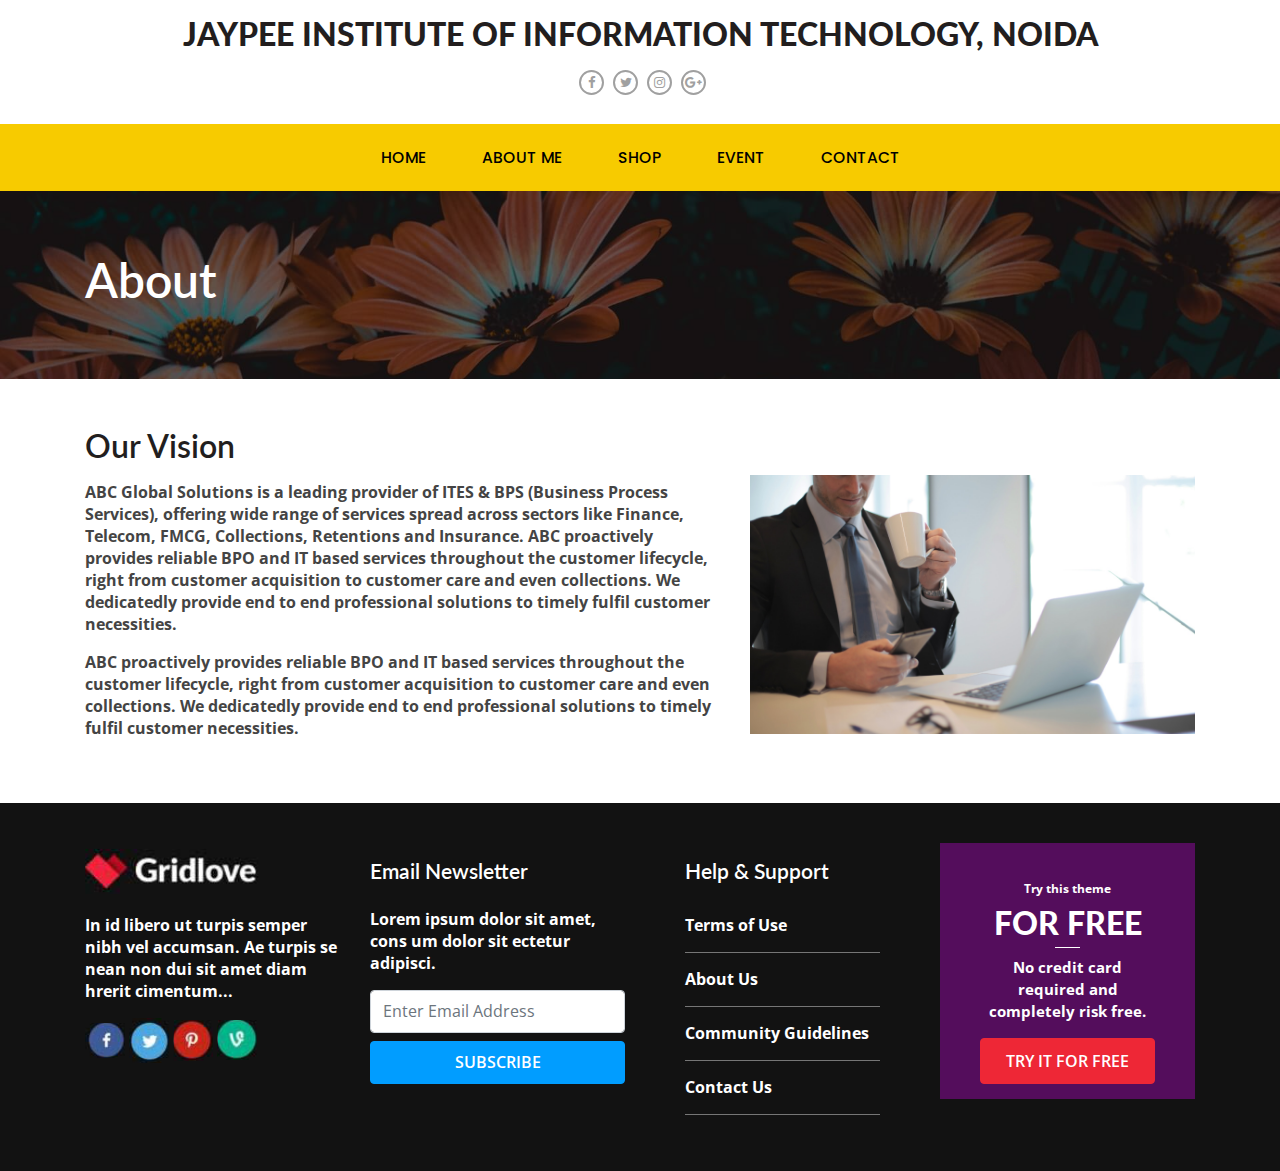
<file: COLLEGE WEBSITE/about.html>
﻿<!DOCTYPE html>
<html lang="en">
<head>
    <title>project</title>
    <meta charset="utf-8">
    <meta name="viewport" content="width=device-width, initial-scale=1">
    <link rel="shortcut icon" type="image/x-icon" href="assets/images/favi.png">
    <link rel="stylesheet" href="https://maxcdn.bootstrapcdn.com/bootstrap/4.4.1/css/bootstrap.min.css">
    <script src="https://ajax.googleapis.com/ajax/libs/jquery/3.4.1/jquery.min.js"></script>
    <script src="https://cdnjs.cloudflare.com/ajax/libs/popper.js/1.16.0/umd/popper.min.js"></script>
    <script src="https://maxcdn.bootstrapcdn.com/bootstrap/4.4.1/js/bootstrap.min.js"></script>
    <link rel="stylesheet" href="https://cdnjs.cloudflare.com/ajax/libs/font-awesome/4.7.0/css/font-awesome.min.css">
    <link href="https://fonts.googleapis.com/css2?family=Open+Sans:wght@300;400;600;700;800&display=swap" rel="stylesheet">
    <link href="https://fonts.googleapis.com/css2?family=Lato:wght@300;400;700;900&display=swap" rel="stylesheet">
    <link href="https://fonts.googleapis.com/css2?family=Poppins:wght@300;400;500;600;700;800;900&display=swap" rel="stylesheet">
    <link href="https://fonts.googleapis.com/css2?family=Montserrat:wght@400;500;600;700;800;900&display=swap" rel="stylesheet">
    <link rel="stylesheet" href="assets/css/style.css">
    <link href="assets/css/owl.carousel.css" rel="stylesheet">
</head>
<body>
   <!--header-->
   <header>
    <div class="container">
        <div class="row">
            <div class="col-md-12 text-center">
                <div class="logo-div">
                    <a href="index.html">
                        <h2><b>JAYPEE INSTITUTE OF INFORMATION TECHNOLOGY, NOIDA</b></h2>
                    </a>
                </div>
                <!--bootstrap prebuild icon-->
                <div class="social-icon">
                    <a href="http://www.facebook.com">
                        <i class="fa fa-facebook"></i>
                    </a>
                    <a href="http://www.twitter.com">
                        <i class="fa fa-twitter"></i>
                    </a>
                    <a href="http://www.instagram.com">
                        <i class="fa fa-instagram"></i>
                    </a>
                    <a href="http://www.google.com">
                        <i class="fa fa-google-plus"></i>
                    </a>
                </div>
            </div>
        </div>
    </div>
</header>

<!--navigation bar-->
<nav class="navbar navbar-expand-md">
  
    <div class="collapse navbar-collapse" id="navbarSupportedContent">
        <ul class="navbar-nav mx-auto">
            <li class="nav-item">
                <a class="nav-link" href="index.html">Home</a>
            </li>
            <li class="nav-item">
                <a class="nav-link" href="about.html">About Me</a>
            </li>
            <li class="nav-item">
                <a class="nav-link" href="shop.html">Shop</a>
            </li>
            <li class="nav-item">
                <a class="nav-link" href="events.html">Event</a>
            </li>
            <li class="nav-item">
                <a class="nav-link" href="contact.html">Contact</a>
            </li>

        </ul>

    </div>
</nav>

    <section class="bg-cover bg-fixed" style="background:url(assets/images/bg2.jpg)">
        <div class="bg-section-content bg-section-content-sub">
            <div class="container">
                <div class="row">
                    <div class="col-md-12">
                        <div class="bg-section-content-div">

                            <h1>About</h1>

                        </div>
                    </div>
                </div>
            </div>
        </div>
    </section>

    <section class="mt-5 mb-5">
        <div class="container">
            <div class="row">
                <div class="col-md-7">
                    <h2>
                        Our Vision
                    </h2>
                    <p class="mt-3">
                        ABC Global Solutions is a leading provider of ITES & BPS (Business Process Services), offering wide range of services spread across sectors like Finance, Telecom, FMCG, Collections, Retentions and Insurance.
ABC proactively provides reliable BPO and IT based services throughout the customer lifecycle, right from customer acquisition to customer care and even collections. We dedicatedly provide end to end professional solutions to timely fulfil customer necessities.
                    </p>
                    <p>

                    ABC proactively provides reliable BPO and IT based services throughout the customer lifecycle, right from customer acquisition to customer care and even collections. We dedicatedly provide end to end professional solutions to timely fulfil customer necessities.
                    </p>
                </div>
                <div class="col-md-5 mt-5">
                    <img src="assets/images/1.jpg" class="img-fluid" />
                </div>
            </div>
        </div>
    </section>





    <footer class="sub-page-footer">
        <div class="container">
            <div class="row">
                <div class="col-md-6 col-lg-3">
                    <img src="assets/images/logo-footer_27.png" class="img-fluid" alt="img" />
                    <p>
                        In id libero ut turpis  semper nibh vel accumsan. Ae turpis  se nean non dui sit amet diam hrerit cimentum...
                    </p>

                    <div class="row">
                        <div class="col-md-12 social-footer">
                            <a href="">
                                <img src="assets/images/fb_32.png" class="img-fluid" alt="img" />
                            </a>
                            <a href="">
                                <img src="assets/images/icon2_31.png" class="img-fluid" alt="img" />
                            </a>
                            <a href="">
                                <img src="assets/images/pin_27.png" class="img-fluid" alt="img" />
                            </a>
                            <a href="">
                                <img src="assets/images/viemo_31.png" class="img-fluid" alt="img" />
                            </a>
                        </div>
                    </div>

                </div>


                <div class="col-md-6 col-lg-3">

                    <h4>Email Newsletter</h4>
                    <p>
                        Lorem ipsum dolor sit amet, cons um dolor sit ectetur adipisci.
                    </p>
                    <input type="text" class="form-control footer-input mb-2" placeholder="Enter Email Address" />
                    <input type="submit" class="btn footer-btn" value="SUBSCRIBE" />
                </div>

                <div class="col-md-6 col-lg-3">
                    <div class="third-col">
                        <h4>Help & Support</h4>
                        <ul class="footer-list">
                            <li>
                                <a href="">Terms of Use</a>
                            </li>
                            <li>
                                <a href="">About Us</a>
                            </li>
                            <li>
                                <a href="">Community Guidelines</a>
                            </li>
                            <li>
                                <a href="">Contact Us</a>
                            </li>

                        </ul>
                    </div>


                </div>

                <div class="col-md-6 col-lg-3 mt-lg-0 mt-5">
                    <div class="footer-ad">
                        <p class="mb-0 small-text">Try this theme</p>
                        <h2 class="mt-1 mb-1">FOR FREE</h2>
                        <div class="b-line"></div>
                        <p class="mt-2">
                            No credit card required and completely risk free.
                        </p>
                        <div>
                            <a href="" class="btn">
                                TRY IT FOR FREE
                            </a>
                        </div>
                    </div>
                </div>


            </div>
        </div>
    </footer>


    <script src="assets/js/owl.carousel.js"></script>



    <script>
        $('.home-carousel').owlCarousel({
            margin: 0,
            autoplay: true,
            dots: false,
            nav: true,
            loop: true,
            smartSpeed: 450,
            autoplayTimeout: 4000,
            animateIn: 'fadeIn',
            animateOut: 'fadeOut',

            responsive: {
                0: {
                    items: 1
                },
                600: {
                    items: 1
                },
                1000: {
                    items: 1
                }
            }
        });
    </script>






</body>

</html>
</file>
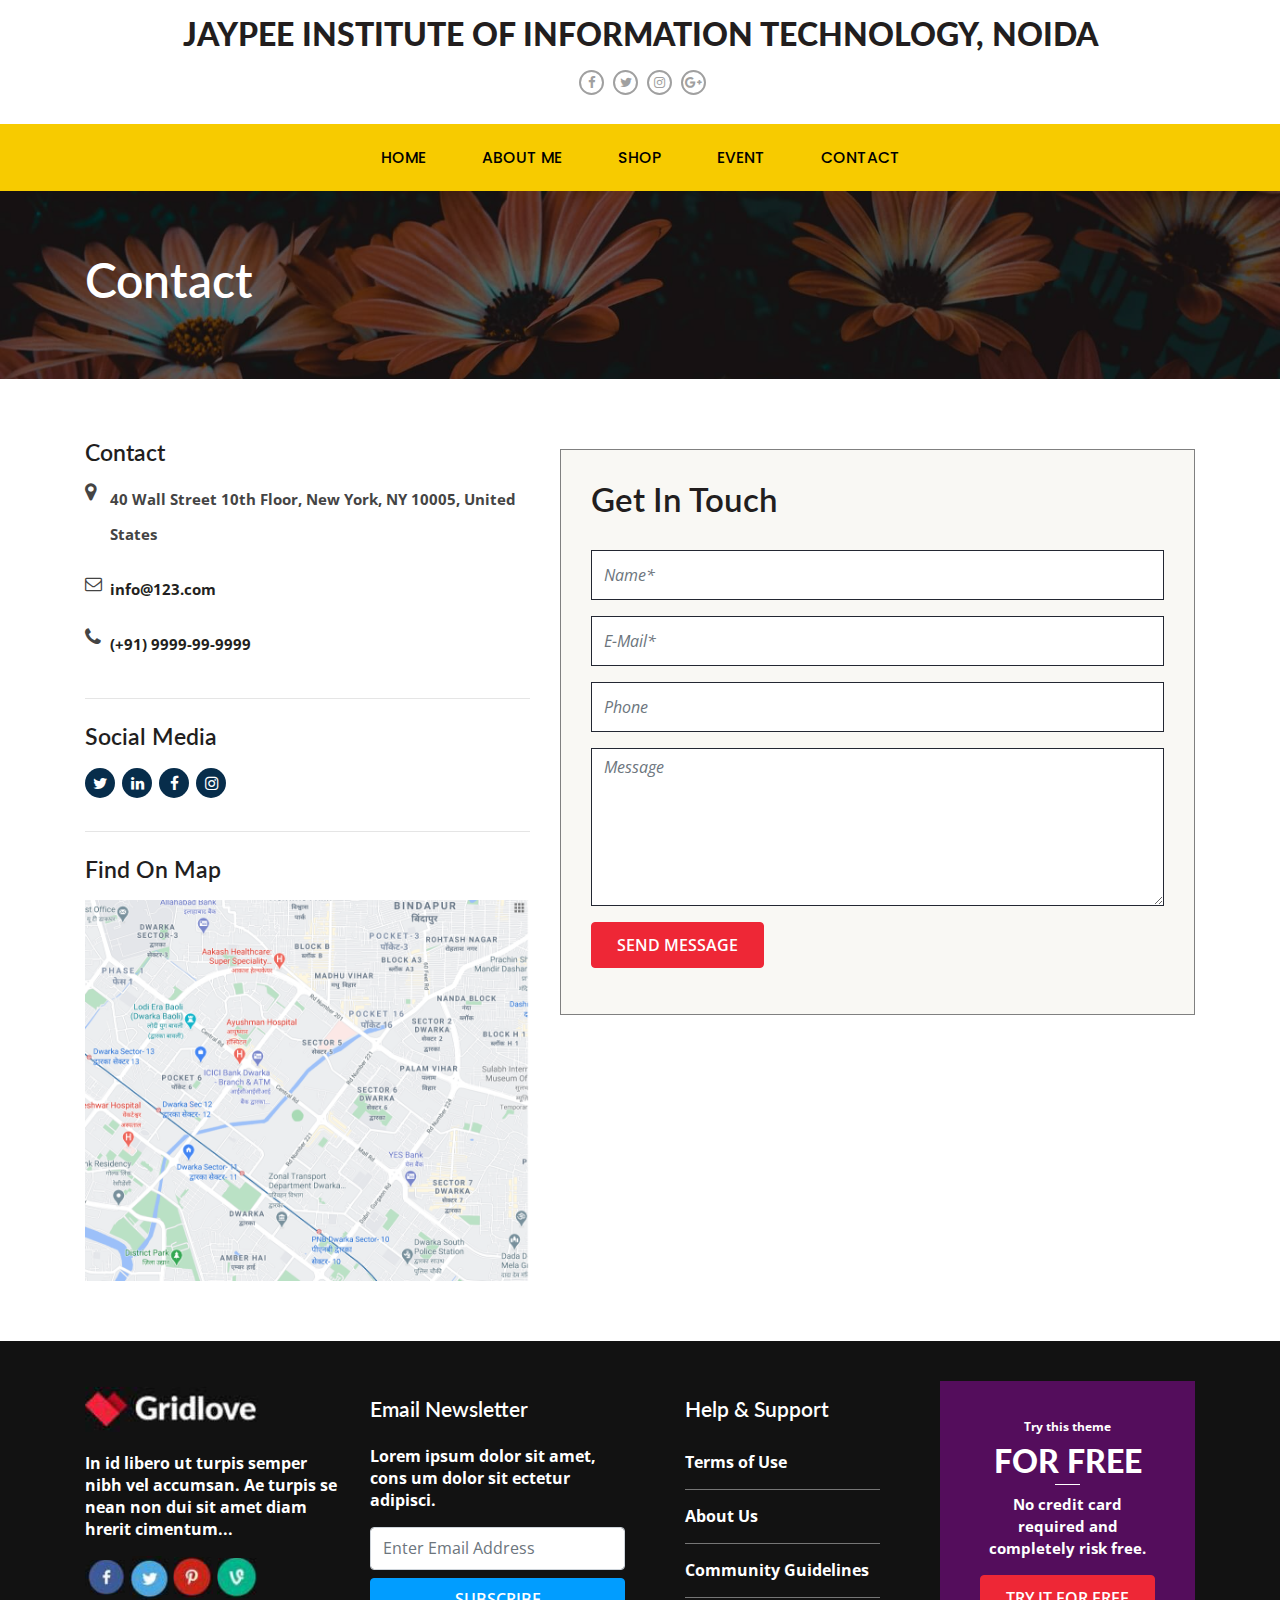
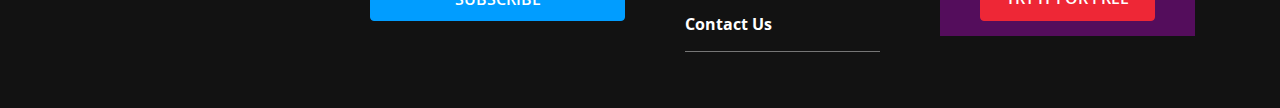
<file: COLLEGE WEBSITE/contact.html>
﻿<!DOCTYPE html>
<html lang="en">
<head>
    <title>Gridlove</title>
    <meta charset="utf-8">
    <meta name="viewport" content="width=device-width, initial-scale=1">
    <link rel="shortcut icon" type="image/x-icon" href="assets/images/favi.png">
    <link rel="stylesheet" href="https://maxcdn.bootstrapcdn.com/bootstrap/4.4.1/css/bootstrap.min.css">
    <script src="https://ajax.googleapis.com/ajax/libs/jquery/3.4.1/jquery.min.js"></script>
    <script src="https://cdnjs.cloudflare.com/ajax/libs/popper.js/1.16.0/umd/popper.min.js"></script>
    <script src="https://maxcdn.bootstrapcdn.com/bootstrap/4.4.1/js/bootstrap.min.js"></script>
    <link rel="stylesheet" href="https://cdnjs.cloudflare.com/ajax/libs/font-awesome/4.7.0/css/font-awesome.min.css">
    <link href="https://fonts.googleapis.com/css2?family=Open+Sans:wght@300;400;600;700;800&display=swap" rel="stylesheet">
    <link href="https://fonts.googleapis.com/css2?family=Lato:wght@300;400;700;900&display=swap" rel="stylesheet">
    <link href="https://fonts.googleapis.com/css2?family=Poppins:wght@300;400;500;600;700;800;900&display=swap" rel="stylesheet">
    <link href="https://fonts.googleapis.com/css2?family=Montserrat:wght@400;500;600;700;800;900&display=swap" rel="stylesheet">
    <link rel="stylesheet" href="assets/css/style.css">
    <link href="assets/css/owl.carousel.css" rel="stylesheet">
</head>
<body>
    <!--header-->
    <header>
        <div class="container">
            <div class="row">
                <div class="col-md-12 text-center">
                    <div class="logo-div">
                        <a href="index.html">
                            <h2><b>JAYPEE INSTITUTE OF INFORMATION TECHNOLOGY, NOIDA</b></h2>
                        </a>
                    </div>
					<!--bootstrap prebuild icon-->
                    <div class="social-icon">
                        <a href="http://www.facebook.com">
                            <i class="fa fa-facebook"></i>
                        </a>
                        <a href="http://www.twitter.com">
                            <i class="fa fa-twitter"></i>
                        </a>
                        <a href="http://www.instagram.com">
                            <i class="fa fa-instagram"></i>
                        </a>
                        <a href="http://www.google.com">
                            <i class="fa fa-google-plus"></i>
                        </a>
                    </div>
                </div>
            </div>
        </div>
    </header>
	
	<!--navigation bar-->
   <nav class="navbar navbar-expand-md">
      
        <div class="collapse navbar-collapse" id="navbarSupportedContent">
            <ul class="navbar-nav mx-auto">
                <li class="nav-item">
                    <a class="nav-link" href="index.html">Home</a>
                </li>
                <li class="nav-item">
                    <a class="nav-link" href="about.html">About Me</a>
                </li>
                <li class="nav-item">
                    <a class="nav-link" href="shop.html">Shop</a>
                </li>
                <li class="nav-item">
                    <a class="nav-link" href="events.html">Event</a>
                </li>
                <li class="nav-item">
                    <a class="nav-link" href="contact.html">Contact</a>
                </li>

            </ul>

        </div>
    </nav>

    <section class="bg-cover bg-fixed" style="background:url(assets/images/bg2.jpg)">
        <div class="bg-section-content bg-section-content-sub">
            <div class="container">
                <div class="row">
                    <div class="col-md-12">
                        <div class="bg-section-content-div">

                            <h1>Contact</h1>

                        </div>
                    </div>
                </div>
            </div>
        </div>
    </section>

    <section class="contact-page">
        <div class="container">
            <div class="row">
                <div class="col-md-12 col-lg-5">

                    <h4 class="contact-sub">Contact</h4>
                    <div class="row">
                        <div class="col-md-12 col-lg-12">
                            <ul class="contact-page-list">
                                <li>
                                    <i class="fa fa-map-marker"></i>
                                    40 Wall Street 10th Floor, New York, NY 10005, United States
                                </li>
                                <li>
                                    <i class="fa fa-envelope-o small-icon"></i>
                                    <a href="mailto:info@123.com">
                                        info@123.com
                                    </a>
                                </li>
                                <li>
                                    <i class="fa fa-phone"></i>
                                    <a href="tel:(+91) 9999-99-9999">
                                        (+91) 9999-99-9999
                                    </a>
                                </li>
                            </ul>
                        </div>
                    </div>

                    <hr>
                    <h4 class="contact-sub mt-4 mb-3">Social Media</h4>
                    <div class="social-lists">
                        <a href="">
                            <i class="fa fa-twitter"></i>
                        </a>
                        <a href="">
                            <i class="fa fa-linkedin"></i>
                        </a>
                        <a href="">
                            <i class="fa fa-facebook"></i>
                        </a>
                        <a href="">
                            <i class="fa fa-instagram"></i>
                        </a>
                    </div>


                    <hr>
                    <h4 class="contact-sub mt-4 mb-3">
                        Find On Map
                    </h4>


                    <img src="assets/images/map-image.png" class="img-fluid" alt="img">


                </div>
                <div class="col-md-12 u-tab col-lg-7">
                    <form class="contact-form">

                        <h3>Get In Touch</h3>


                        <div class="" style="font-size:17px;margin-bottom: 10px;">
                        </div>

                        <div class="form-group">
                            <input type="text" name="name" id="name" class="form-control custom-input" placeholder="Name*" required="">
                        </div>
                        <div class="form-group">
                            <input type="email" name="email" id="email" class="form-control custom-input" placeholder="E-Mail*" required="">
                        </div>
                        <div class="form-group">
                            <input type="text" name="phone" id="phone" class="form-control custom-input" placeholder="Phone">
                        </div>
                        <div class="form-group">
                            <textarea rows="6" name="message" id="message" class="form-control custom-input-area" placeholder="Message"></textarea>
                        </div>
                        <div class="form-group">
                            <input type="submit" class="btn btn-02" value="Send Message">
                        </div>
                    </form>
                </div>
            </div>

        </div>
    </section>





    <footer class="sub-page-footer">
        <div class="container">
            <div class="row">
                <div class="col-md-6 col-lg-3">
                    <img src="assets/images/logo-footer_27.png" class="img-fluid" alt="img" />
                    <p>
                        In id libero ut turpis  semper nibh vel accumsan. Ae turpis  se nean non dui sit amet diam hrerit cimentum...
                    </p>

                    <div class="row">
                        <div class="col-md-12 social-footer">
                            <a href="">
                                <img src="assets/images/fb_32.png" class="img-fluid" alt="img" />
                            </a>
                            <a href="">
                                <img src="assets/images/icon2_31.png" class="img-fluid" alt="img" />
                            </a>
                            <a href="">
                                <img src="assets/images/pin_27.png" class="img-fluid" alt="img" />
                            </a>
                            <a href="">
                                <img src="assets/images/viemo_31.png" class="img-fluid" alt="img" />
                            </a>
                        </div>
                    </div>

                </div>


                <div class="col-md-6 col-lg-3">

                    <h4>Email Newsletter</h4>
                    <p>
                        Lorem ipsum dolor sit amet, cons um dolor sit ectetur adipisci.
                    </p>
                    <input type="text" class="form-control footer-input mb-2" placeholder="Enter Email Address" />
                    <input type="submit" class="btn footer-btn" value="SUBSCRIBE" />
                </div>

                <div class="col-md-6 col-lg-3">
                    <div class="third-col">
                        <h4>Help & Support</h4>
                        <ul class="footer-list">
                            <li>
                                <a href="">Terms of Use</a>
                            </li>
                            <li>
                                <a href="">About Us</a>
                            </li>
                            <li>
                                <a href="">Community Guidelines</a>
                            </li>
                            <li>
                                <a href="">Contact Us</a>
                            </li>

                        </ul>
                    </div>


                </div>

                <div class="col-md-6 col-lg-3 mt-lg-0 mt-5">
                    <div class="footer-ad">
                        <p class="mb-0 small-text">Try this theme</p>
                        <h2 class="mt-1 mb-1">FOR FREE</h2>
                        <div class="b-line"></div>
                        <p class="mt-2">
                            No credit card required and completely risk free.
                        </p>
                        <div>
                            <a href="" class="btn">
                                TRY IT FOR FREE
                            </a>
                        </div>
                    </div>
                </div>


            </div>
        </div>
    </footer>


    <script src="assets/js/owl.carousel.js"></script>



    <script>
        $('.home-carousel').owlCarousel({
            margin: 0,
            autoplay: true,
            dots: false,
            nav: true,
            loop: true,
            smartSpeed: 450,
            autoplayTimeout: 4000,
            animateIn: 'fadeIn',
            animateOut: 'fadeOut',

            responsive: {
                0: {
                    items: 1
                },
                600: {
                    items: 1
                },
                1000: {
                    items: 1
                }
            }
        });
    </script>






</body>

</html>
</file>
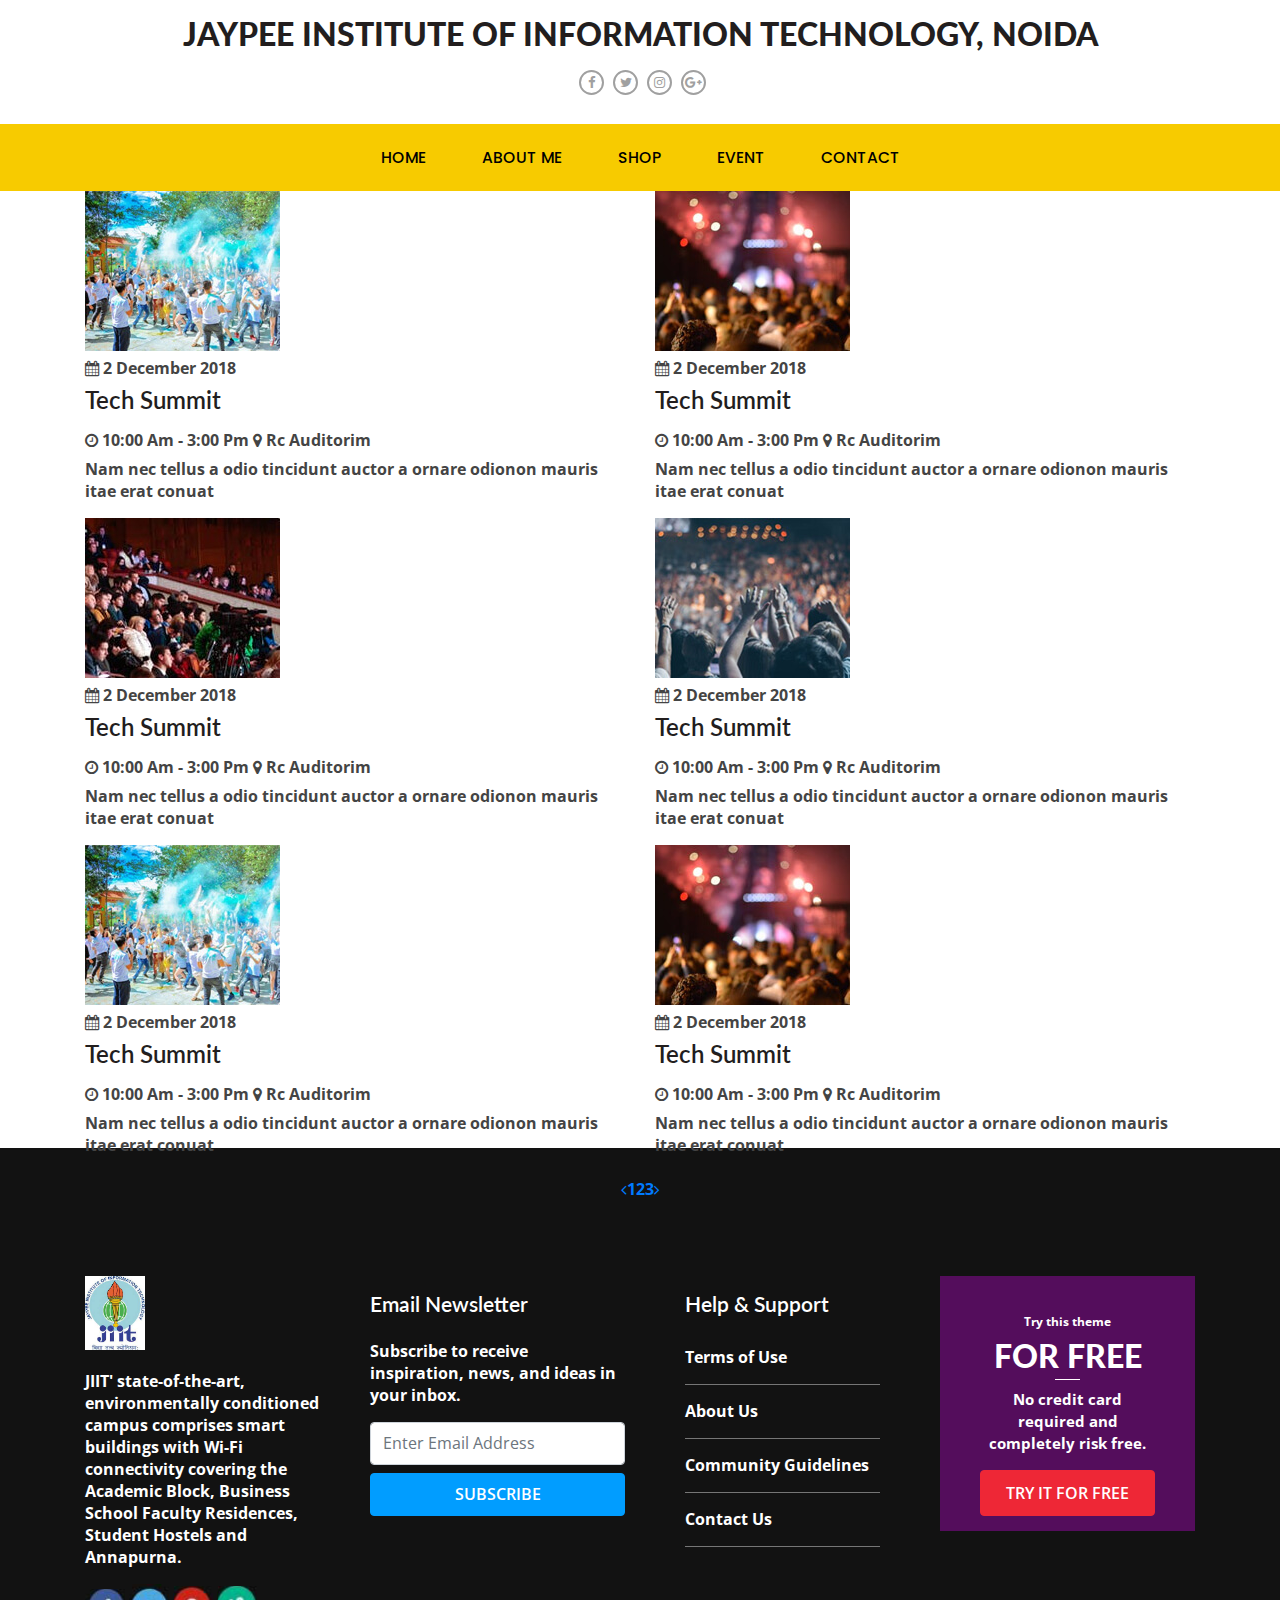
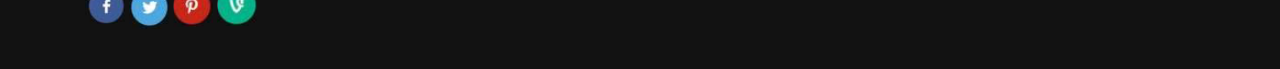
<file: COLLEGE WEBSITE/events.html>
<!DOCTYPE html>
<html lang="en">
<head>
    <title>project</title>
    <meta charset="utf-8">
    <meta name="viewport" content="width=device-width, initial-scale=1">
    <link rel="shortcut icon" type="image/x-icon" href="assets/images/favi.png">
    <link rel="stylesheet" href="https://maxcdn.bootstrapcdn.com/bootstrap/4.4.1/css/bootstrap.min.css">
    <script src="https://ajax.googleapis.com/ajax/libs/jquery/3.4.1/jquery.min.js"></script>
    <script src="https://cdnjs.cloudflare.com/ajax/libs/popper.js/1.16.0/umd/popper.min.js"></script>
    <script src="https://maxcdn.bootstrapcdn.com/bootstrap/4.4.1/js/bootstrap.min.js"></script>
    <link rel="stylesheet" href="https://cdnjs.cloudflare.com/ajax/libs/font-awesome/4.7.0/css/font-awesome.min.css">
    <link href="https://fonts.googleapis.com/css2?family=Open+Sans:wght@300;400;600;700;800&display=swap" rel="stylesheet">
    <link href="https://fonts.googleapis.com/css2?family=Lato:wght@300;400;700;900&display=swap" rel="stylesheet">
    <link href="https://fonts.googleapis.com/css2?family=Poppins:wght@300;400;500;600;700;800;900&display=swap" rel="stylesheet">
    <link href="https://fonts.googleapis.com/css2?family=Montserrat:wght@400;500;600;700;800;900&display=swap" rel="stylesheet">
    <link rel="stylesheet" href="assets/css/style.css">
    <link href="assets/css/owl.carousel.css" rel="stylesheet">
</head>
<body>
    <!--header-->
    <header>
        <div class="container">
            <div class="row">
                <div class="col-md-12 text-center">
                    <div class="logo-div">
                        <a href="index.html">
                            <h2><b>JAYPEE INSTITUTE OF INFORMATION TECHNOLOGY, NOIDA</b></h2>
                        </a>
                    </div>
					<!--bootstrap prebuild icon-->
                    <div class="social-icon">
                        <a href="http://www.facebook.com">
                            <i class="fa fa-facebook"></i>
                        </a>
                        <a href="http://www.twitter.com">
                            <i class="fa fa-twitter"></i>
                        </a>
                        <a href="http://www.instagram.com">
                            <i class="fa fa-instagram"></i>
                        </a>
                        <a href="http://www.google.com">
                            <i class="fa fa-google-plus"></i>
                        </a>
                    </div>
                </div>
            </div>
        </div>
    </header>
	
	<!--navigation bar-->
   <nav class="navbar navbar-expand-md">
      
        <div class="collapse navbar-collapse" id="navbarSupportedContent">
            <ul class="navbar-nav mx-auto">
                <li class="nav-item">
                    <a class="nav-link" href="index.html">Home</a>
                </li>
                <li class="nav-item">
                    <a class="nav-link" href="about.html">About Me</a>
                </li>
                <li class="nav-item">
                    <a class="nav-link" href="shop.html">Shop</a>
                </li>
                <li class="nav-item">
                    <a class="nav-link" href="events.html">Event</a>
                </li>
                <li class="nav-item">
                    <a class="nav-link" href="contact.html">Contact</a>
                </li>

            </ul>

        </div>
    </nav>

<section id="event-page" class="pt-90 pb-120 gray-bg">
        <div class="container">
           <div class="row">
               <div class="col-lg-6">
                   <div class="singel-event-list mt-30">
                       <div class="event-thum">
                           <img src="assets/images/events1.jpeg" alt="Event">
                       </div>
                       <div class="event-cont">
                           <span><i class="fa fa-calendar"></i> 2 December 2018</span>
                            <a href="events-singel.html"><h4>Tech Summit</h4></a>
                            <span><i class="fa fa-clock-o"></i> 10:00 Am - 3:00 Pm</span>
                            <span><i class="fa fa-map-marker"></i> Rc Auditorim</span>
                            <p>Nam nec tellus a odio tincidunt auctor a ornare odionon mauris itae erat conuat</p>
                       </div>
                   </div>
               </div>
               <div class="col-lg-6">
                   <div class="singel-event-list mt-30">
                       <div class="event-thum">
                           <img src="assets/images/events2.jpeg" alt="Event">
                       </div>
                       <div class="event-cont">
                           <span><i class="fa fa-calendar"></i> 2 December 2018</span>
                            <a href="events-singel.html"><h4>Tech Summit</h4></a>
                            <span><i class="fa fa-clock-o"></i> 10:00 Am - 3:00 Pm</span>
                            <span><i class="fa fa-map-marker"></i> Rc Auditorim</span>
                            <p>Nam nec tellus a odio tincidunt auctor a ornare odionon mauris itae erat conuat</p>
                       </div>
                   </div>
               </div>
               <div class="col-lg-6">
                   <div class="singel-event-list mt-30">
                       <div class="event-thum">
                           <img src="assets/images/events3.jpeg" alt="Event">
                       </div>
                       <div class="event-cont">
                           <span><i class="fa fa-calendar"></i> 2 December 2018</span>
                            <a href="events-singel.html"><h4>Tech Summit</h4></a>
                            <span><i class="fa fa-clock-o"></i> 10:00 Am - 3:00 Pm</span>
                            <span><i class="fa fa-map-marker"></i> Rc Auditorim</span>
                            <p>Nam nec tellus a odio tincidunt auctor a ornare odionon mauris itae erat conuat</p>
                       </div>
                   </div>
               </div>
               <div class="col-lg-6">
                   <div class="singel-event-list mt-30">
                       <div class="event-thum">
                           <img src="assets/images/events4.jpeg" alt="Event">
                       </div>
                       <div class="event-cont">
                           <span><i class="fa fa-calendar"></i> 2 December 2018</span>
                            <a href="events-singel.html"><h4>Tech Summit</h4></a>
                            <span><i class="fa fa-clock-o"></i> 10:00 Am - 3:00 Pm</span>
                            <span><i class="fa fa-map-marker"></i> Rc Auditorim</span>
                            <p>Nam nec tellus a odio tincidunt auctor a ornare odionon mauris itae erat conuat</p>
                       </div>
                   </div>
               </div>
               <div class="col-lg-6">
                   <div class="singel-event-list mt-30">
                       <div class="event-thum">
                           <img src="assets/images/events1.jpeg" alt="Event">
                       </div>
                       <div class="event-cont">
                           <span><i class="fa fa-calendar"></i> 2 December 2018</span>
                            <a href="events-singel.html"><h4>Tech Summit</h4></a>
                            <span><i class="fa fa-clock-o"></i> 10:00 Am - 3:00 Pm</span>
                            <span><i class="fa fa-map-marker"></i> Rc Auditorim</span>
                            <p>Nam nec tellus a odio tincidunt auctor a ornare odionon mauris itae erat conuat</p>
                       </div>
                   </div>
               </div>
               <div class="col-lg-6">
                   <div class="singel-event-list mt-30">
                       <div class="event-thum">
                           <img src="assets/images/events2.jpeg" alt="Event">
                       </div>
                       <div class="event-cont">
                           <span><i class="fa fa-calendar"></i> 2 December 2018</span>
                            <a href="events-singel.html"><h4>Tech Summit</h4></a>
                            <span><i class="fa fa-clock-o"></i> 10:00 Am - 3:00 Pm</span>
                            <span><i class="fa fa-map-marker"></i> Rc Auditorim</span>
                            <p>Nam nec tellus a odio tincidunt auctor a ornare odionon mauris itae erat conuat</p>
                       </div>
                   </div>
               </div>
           </div> <!-- row -->
            <div class="row">
                <div class="col-lg-12">
                    <nav class="courses-pagination mt-50">
                        <ul class="pagination justify-content-center">
                            <li class="page-item">
                                <a href="#" aria-label="Previous">
                                    <i class="fa fa-angle-left"></i>
                                </a>
                            </li>
                            <li class="page-item"><a class="active" href="#">1</a></li>
                            <li class="page-item"><a href="#">2</a></li>
                            <li class="page-item"><a href="#">3</a></li>
                            <li class="page-item">
                                <a href="#" aria-label="Next">
                                    <i class="fa fa-angle-right"></i>
                                </a>
                            </li>
                        </ul>
                    </nav>  <!-- courses pagination -->
                </div>
            </div>  <!-- row -->
        </div> <!-- container -->
    </section>

    <footer>
        <div class="container" background-color="white">
            <div class="row">
                <div class="col-md-6 col-lg-3">
                    <img src="assets/images/jaypee-logo.jpg" width="60" height="120" class="img-fluid" alt="img"/>
                    <p>
                        JIIT' state-of-the-art, environmentally conditioned campus comprises smart buildings with Wi-Fi connectivity covering the Academic Block, Business School Faculty Residences, Student Hostels and Annapurna.    
                    </p>

                    <div class="row">
                        <div class="col-md-12 social-footer">
                            <a href="">
                                <img src="assets/images/fb_32.png" class="img-fluid" alt="img" />
                            </a>
                            <a href="">
                                <img src="assets/images/icon2_31.png" class="img-fluid" alt="img" />
                            </a>
                            <a href="">
                                <img src="assets/images/pin_27.png" class="img-fluid" alt="img" />
                            </a>
                            <a href="">
                                <img src="assets/images/viemo_31.png" class="img-fluid" alt="img" />
                            </a>
                        </div>
                    </div>

                </div>


                <div class="col-md-6 col-lg-3">

                    <h4>Email Newsletter</h4>
                    <p>
                        Subscribe to receive inspiration, news, and ideas in your inbox.
                    </p>
                    <input type="text" class="form-control footer-input mb-2" placeholder="Enter Email Address" />
                    <input type="submit" class="btn footer-btn" value="SUBSCRIBE" />
                </div>

                <div class="col-md-6 col-lg-3">
                    <div class="third-col">
                        <h4>Help & Support</h4>
                        <ul class="footer-list">
                            <li>
                                <a href="">Terms of Use</a>
                            </li>
                            <li>
                                <a href="">About Us</a>
                            </li>
                            <li>
                                <a href="">Community Guidelines</a>
                            </li>
                            <li>
                                <a href="">Contact Us</a>
                            </li>

                        </ul>
                    </div>


                </div>

                <div class="col-md-6 col-lg-3 mt-lg-0 mt-5">
                    <div class="footer-ad">
                        <p class="mb-0 small-text">Try this theme</p>
                        <h2 class="mt-1 mb-1">FOR FREE</h2>
                        <div class="b-line"></div>
                        <p class="mt-2">
                            No credit card required and completely risk free.
                        </p>
                        <div>
                            <a href="" class="btn">
                                TRY IT FOR FREE
                            </a>
                        </div>
                    </div>
                </div>


            </div>
        </div>
    </footer>
</body>
</html>
</file>
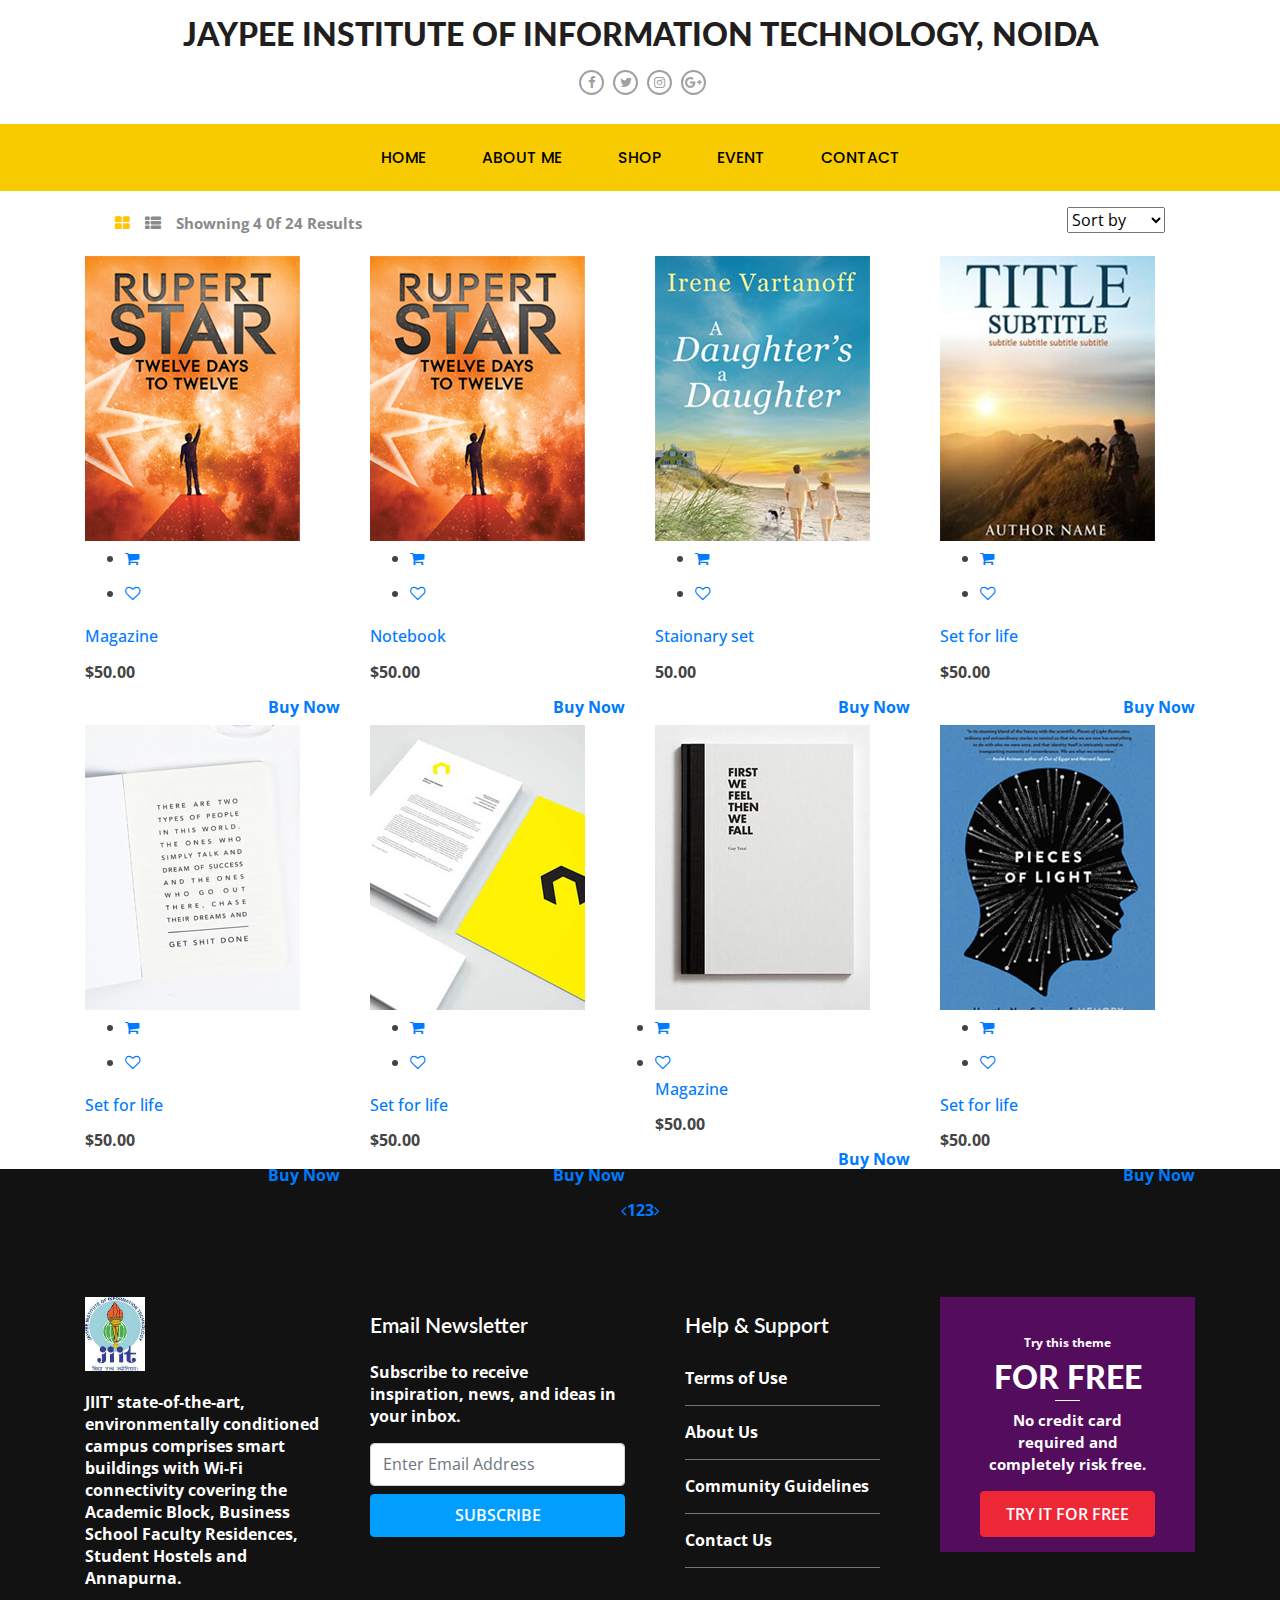
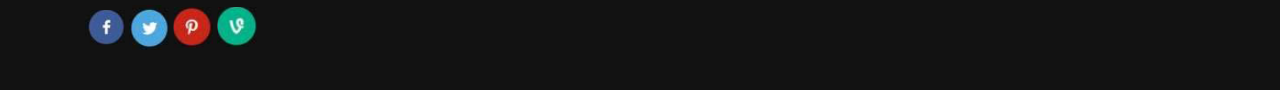
<file: COLLEGE WEBSITE/shop.html>
<!DOCTYPE html>
<html lang="en">
<head>
    <title>project</title>
    <meta charset="utf-8">
    <meta name="viewport" content="width=device-width, initial-scale=1">
    <link rel="shortcut icon" type="image/x-icon" href="assets/images/favi.png">
    <link rel="stylesheet" href="https://maxcdn.bootstrapcdn.com/bootstrap/4.4.1/css/bootstrap.min.css">
    <script src="https://ajax.googleapis.com/ajax/libs/jquery/3.4.1/jquery.min.js"></script>
    <script src="https://cdnjs.cloudflare.com/ajax/libs/popper.js/1.16.0/umd/popper.min.js"></script>
    <script src="https://maxcdn.bootstrapcdn.com/bootstrap/4.4.1/js/bootstrap.min.js"></script>
    <link rel="stylesheet" href="https://cdnjs.cloudflare.com/ajax/libs/font-awesome/4.7.0/css/font-awesome.min.css">
    <link href="https://fonts.googleapis.com/css2?family=Open+Sans:wght@300;400;600;700;800&display=swap" rel="stylesheet">
    <link href="https://fonts.googleapis.com/css2?family=Lato:wght@300;400;700;900&display=swap" rel="stylesheet">
    <link href="https://fonts.googleapis.com/css2?family=Poppins:wght@300;400;500;600;700;800;900&display=swap" rel="stylesheet">
    <link href="https://fonts.googleapis.com/css2?family=Montserrat:wght@400;500;600;700;800;900&display=swap" rel="stylesheet">
    <link rel="stylesheet" href="assets/css/style.css">
    <link href="assets/css/owl.carousel.css" rel="stylesheet">
</head>
<body>
    <!--header-->
    <header>
        <div class="container">
            <div class="row">
                <div class="col-md-12 text-center">
                    <div class="logo-div">
                        <a href="index.html">
                            <h2><b>JAYPEE INSTITUTE OF INFORMATION TECHNOLOGY, NOIDA</b></h2>
                        </a>
                    </div>
					<!--bootstrap prebuild icon-->
                    <div class="social-icon">
                        <a href="http://www.facebook.com">
                            <i class="fa fa-facebook"></i>
                        </a>
                        <a href="http://www.twitter.com">
                            <i class="fa fa-twitter"></i>
                        </a>
                        <a href="http://www.instagram.com">
                            <i class="fa fa-instagram"></i>
                        </a>
                        <a href="http://www.google.com">
                            <i class="fa fa-google-plus"></i>
                        </a>
                    </div>
                </div>
            </div>
        </div>
    </header>
	
	<!--navigation bar-->
   <nav class="navbar navbar-expand-md">
      
        <div class="collapse navbar-collapse" id="navbarSupportedContent">
            <ul class="navbar-nav mx-auto">
                <li class="nav-item">
                    <a class="nav-link" href="index.html">Home</a>
                </li>
                <li class="nav-item">
                    <a class="nav-link" href="about.html">About Me</a>
                </li>
                <li class="nav-item">
                    <a class="nav-link" href="shop.html">Shop</a>
                </li>
                <li class="nav-item">
                    <a class="nav-link" href="events.html">Event</a>
                </li>
                <li class="nav-item">
                    <a class="nav-link" href="contact.html">Contact</a>
                </li>

            </ul>

        </div>
    </nav>

<section id="shop-page" class="pt-120 pb-120 gray-bg">
        <div class="container">
            <div class="row">
                <div class="col-lg-12">
                    <div class="shop-top-search">
                        <div class="shop-bar">
                            <ul class="nav" id="myTab" role="tablist">
                                <li class="nav-item">
                                    <a class="active" id="shop-grid-tab" data-toggle="tab" href="#shop-grid" role="tab" aria-controls="shop-grid" aria-selected="true"><i class="fa fa-th-large"></i></a>
                                </li>
                                <li class="nav-item">
                                    <a id="shop-list-tab" data-toggle="tab" href="#shop-list" role="tab" aria-controls="shop-list" aria-selected="false"><i class="fa fa-th-list"></i></a>
                                </li>
                                <li class="nav-item">Showning 4 0f 24 Results</li>
                            </ul> <!-- nav -->
                        </div><!-- shop bar -->
                        <div class="shop-select">
                           <select>
                                <option value="1">Sort by</option>
                                <option value="1">Sort by 01</option>
                                <option value="2">Sort by 02</option>
                                <option value="3">Sort by 03</option>
                                <option value="4">Sort by 04</option>
                                <option value="5">Sort by 05</option>
                            </select>
                        </div> <!-- shop select -->
                    </div> <!-- shop top search -->
                </div>
            </div> <!-- row -->
            <div class="tab-content" id="myTabContent">
              <div class="tab-pane fade show active" id="shop-grid" role="tabpanel" aria-labelledby="shop-grid-tab">
                    <div class="row justify-content-center">
                        <div class="col-lg-3 col-md-6 col-sm-8">
                            <div class="singel-publication mt-30">
                                <div class="image">
                                    <img src="assets/images/Book1.jpeg" alt="Publication">
                                    <div class="add-cart">
                                        <ul>
                                            <li><a href="#"><i class="fa fa-shopping-cart"></i></a></li>
                                            <li><a href="#"><i class="fa fa-heart-o"></i></a></li>
                                        </ul>
                                    </div>
                                </div>
                                <div class="cont">
                                    <div class="name">
                                        <a href="shop-singel.html"><h6>Magazine</h6></a>
                                        <span>$50.00</span>
                                    </div>
                                    <div class="button text-right">
                                        <a href="#" class="main-btn">Buy Now</a>
                                    </div>
                                </div>
                            </div> <!-- singel publication -->
                        </div>
                        <div class="col-lg-3 col-md-6 col-sm-8">
                            <div class="singel-publication mt-30">
                                <div class="image">
                                    <img src="assets/images/Book1.jpeg" alt="Publication">
                                    <div class="add-cart">
                                        <ul>
                                            <li><a href="#"><i class="fa fa-shopping-cart"></i></a></li>
                                            <li><a href="#"><i class="fa fa-heart-o"></i></a></li>
                                        </ul>
                                    </div>
                                </div>
                                <div class="cont">
                                    <div class="name">
                                        <a href="shop-singel.html"><h6>Notebook </h6></a>
                                        <span>$50.00</span>
                                    </div>
                                    <div class="button text-right">
                                        <a href="#" class="main-btn">Buy Now</a>
                                    </div>
                                </div>
                            </div> <!-- singel publication -->
                        </div>
                        <div class="col-lg-3 col-md-6 col-sm-8">
                            <div class="singel-publication mt-30">
                                <div class="image">
                                    <img src="assets/images/Book2.jpeg" alt="Publication">
                                    <div class="add-cart">
                                        <ul>
                                            <li><a href="#"><i class="fa fa-shopping-cart"></i></a></li>
                                            <li><a href="#"><i class="fa fa-heart-o"></i></a></li>
                                        </ul>
                                    </div>
                                </div>
                                <div class="cont">
                                    <div class="name">
                                        <a href="shop-singel.html"><h6>Staionary set </h6></a>
                                        <span>50.00</span>
                                    </div>
                                    <div class="button text-right">
                                        <a href="#" class="main-btn">Buy Now</a>
                                    </div>
                                </div>
                            </div> <!-- singel publication -->
                        </div>
                        <div class="col-lg-3 col-md-6 col-sm-8">
                            <div class="singel-publication mt-30">
                                <div class="image">
                                    <img src="assets/images/Book3.jpeg" alt="Publication">
                                    <div class="add-cart">
                                        <ul>
                                            <li><a href="#"><i class="fa fa-shopping-cart"></i></a></li>
                                            <li><a href="#"><i class="fa fa-heart-o"></i></a></li>
                                        </ul>
                                    </div>
                                </div>
                                <div class="cont">
                                    <div class="name">
                                        <a href="shop-singel.html"><h6>Set for life </h6></a>
                                        <span>$50.00</span>
                                    </div>
                                    <div class="button text-right">
                                        <a href="#" class="main-btn">Buy Now</a>
                                    </div>
                                </div>
                            </div> <!-- singel publication -->
                        </div>
                        <div class="col-lg-3 col-md-6 col-sm-8">
                            <div class="singel-publication mt-30">
                                <div class="image">
                                    <img src="assets/images/Book4.jpeg" alt="Publication">
                                    <div class="add-cart">
                                        <ul>
                                            <li><a href="#"><i class="fa fa-shopping-cart"></i></a></li>
                                            <li><a href="#"><i class="fa fa-heart-o"></i></a></li>
                                        </ul>
                                    </div>
                                </div>
                                <div class="cont">
                                    <div class="name">
                                        <a href="shop-singel.html"><h6>Set for life </h6></a>
                                        <span>$50.00</span>
                                    </div>
                                    <div class="button text-right">
                                        <a href="#" class="main-btn">Buy Now</a>
                                    </div>
                                </div>
                            </div> <!-- singel publication -->
                        </div>
                        <div class="col-lg-3 col-md-6 col-sm-8">
                            <div class="singel-publication mt-30">
                                <div class="image">
                                    <img src="assets/images/Book5.jpeg" alt="Publication">
                                    <div class="add-cart">
                                        <ul>
                                            <li><a href="#"><i class="fa fa-shopping-cart"></i></a></li>
                                            <li><a href="#"><i class="fa fa-heart-o"></i></a></li>
                                        </ul>
                                    </div>
                                </div>
                                <div class="cont">
                                    <div class="name">
                                        <a href="shop-singel.html"><h6>Set for life </h6></a>
                                        <span>$50.00</span>
                                    </div>
                                    <div class="button text-right">
                                        <a href="#" class="main-btn">Buy Now</a>
                                    </div>
                                </div>
                            </div> <!-- singel publication -->
                        </div>
                        <div class="col-lg-3 col-md-6 col-sm-8">
                            <div class="singel-publication mt-30">
                                <div class="image">
                                    <img src="assets/images/Book6.jpeg" alt="Publication">
                                    <div class="add-cart"
                                        <ul>
                                            <li><a href="#"><i class="fa fa-shopping-cart"></i></a></li>
                                            <li><a href="#"><i class="fa fa-heart-o"></i></a></li>
                                        </ul>
                                    </div>
                                </div>
                                <div class="cont">
                                    <div class="name">
                                        <a href="shop-singel.html"><h6>Magazine </h6></a>
                                        <span>$50.00</span>
                                    </div>
                                    <div class="button text-right">
                                        <a href="#" class="main-btn">Buy Now</a>
                                    </div>
                                </div>
                            </div> <!-- singel publication -->
                        </div>
                        <div class="col-lg-3 col-md-6 col-sm-8">
                            <div class="singel-publication mt-30">
                                <div class="image">
                                    <img src="assets/images/Book7.jpeg" alt="Publication">
                                    <div class="add-cart">
                                        <ul>
                                            <li><a href="#"><i class="fa fa-shopping-cart"></i></a></li>
                                            <li><a href="#"><i class="fa fa-heart-o"></i></a></li>
                                        </ul>
                                    </div>
                                </div>
                                <div class="cont">
                                    <div class="name">
                                        <a href="shop-singel.html"><h6>Set for life </h6></a>
                                        <span>$50.00</span>
                                    </div>
                                    <div class="button text-right">
                                        <a href="#" class="main-btn">Buy Now</a>
                                    </div>
                                </div>
                            </div> <!-- singel publication -->
                        </div>
                    </div> <!-- row -->
                </div>
                <div class="tab-pane fade" id="shop-list" role="tabpanel" aria-labelledby="shop-list-tab">
                    <div class="row">
                        <div class="col-lg-6">
                            <div class="singel-publication mt-30">
                                <div class="row">
                                    <div class="col-sm-6">
                                        <div class="image">
                                            <img src="assets/images/Book8.jpeg" alt="Publication">
                                            <div class="add-cart">
                                                <ul>
                                                    <li><a href="#"><i class="fa fa-shopping-cart"></i></a></li>
                                                    <li><a href="#"><i class="fa fa-heart-o"></i></a></li>
                                                </ul>
                                            </div>
                                        </div>
                                    </div>
                                    <div class="col-sm-6">
                                        <div class="cont">
                                            <div class="name">
                                                <a href="shop-singel.html"><h6>Set for life </h6></a>
                                                <span>$50.00</span>
                                            </div>
                                            <div class="description pt-10">
                                                <p>Lorem Ipsum has been the industry's standard dummy text ever since the 1500s, when an unknown printer took a galley.</p>
                                            </div>
                                            <div class="button">
                                                <a href="#" class="main-btn">Buy Now</a>
                                            </div>
                                        </div>
                                    </div>
                                </div> <!-- row -->
                            </div> <!-- singel publication -->
                        </div>
                        <div class="col-lg-6">
                            <div class="singel-publication mt-30">
                                <div class="row">
                                    <div class="col-sm-6">
                                        <div class="image">
                                            <img src="assets/images/Book1.jpeg" alt="Publication">
                                            <div class="add-cart">
                                                <ul>
                                                    <li><a href="#"><i class="fa fa-shopping-cart"></i></a></li>
                                                    <li><a href="#"><i class="fa fa-heart-o"></i></a></li>
                                                </ul>
                                            </div>
                                        </div>
                                    </div>
                                    <div class="col-sm-6">
                                        <div class="cont">
                                            <div class="name">
                                                <a href="shop-singel.html"><h6>Set for life </h6></a>
                                                <span>$50.00</span>
                                            </div>
                                            <div class="description pt-10">
                                                <p>Lorem Ipsum has been the industry's standard dummy text ever since the 1500s, when an unknown printer took a galley.</p>
                                            </div>
                                            <div class="button">
                                                <a href="#" class="main-btn">Buy Now</a>
                                            </div>
                                        </div>
                                    </div>
                                </div> <!-- row -->
                            </div> <!-- singel publication -->
                        </div>
                        <div class="col-lg-6">
                            <div class="singel-publication mt-30">
                                <div class="row">
                                    <div class="col-sm-6">
                                        <div class="image">
                                            <img src="assets/images/Book1.jpeg" alt="Publication">
                                            <div class="add-cart">
                                                <ul>
                                                    <li><a href="#"><i class="fa fa-shopping-cart"></i></a></li>
                                                    <li><a href="#"><i class="fa fa-heart-o"></i></a></li>
                                                </ul>
                                            </div>
                                        </div>
                                    </div>
                                    <div class="col-sm-6">
                                        <div class="cont">
                                            <div class="name">
                                                <a href="shop-singel.html"><h6>Set for life </h6></a>
                                                <span>$50.00</span>
                                            </div>
                                            <div class="description pt-10">
                                                <p>Lorem Ipsum has been the industry's standard dummy text ever since the 1500s, when an unknown printer took a galley.</p>
                                            </div>
                                            <div class="button">
                                                <a href="#" class="main-btn">Buy Now</a>
                                            </div>
                                        </div>
                                    </div>
                                </div> <!-- row -->
                            </div> <!-- singel publication -->
                        </div>
                        <div class="col-lg-6">
                            <div class="singel-publication mt-30">
                                <div class="row">
                                    <div class="col-sm-6">
                                        <div class="image">
                                            <img src="assets/images/Book1.jpeg" alt="Publication">
                                            <div class="add-cart">
                                                <ul>
                                                    <li><a href="#"><i class="fa fa-shopping-cart"></i></a></li>
                                                    <li><a href="#"><i class="fa fa-heart-o"></i></a></li>
                                                </ul>
                                            </div>
                                        </div>
                                    </div>
                                    <div class="col-sm-6">
                                        <div class="cont">
                                            <div class="name">
                                                <a href="shop-singel.html"><h6>Set for life </h6></a>
                                                <span>$50.00</span>
                                            </div>
                                            <div class="description pt-10">
                                                <p>Lorem Ipsum has been the industry's standard dummy text ever since the 1500s, when an unknown printer took a galley.</p>
                                            </div>
                                            <div class="button">
                                                <a href="#" class="main-btn">Buy Now</a>
                                            </div>
                                        </div>
                                    </div>
                                </div> <!-- row -->
                            </div> <!-- singel publication -->
                        </div>
                    </div> <!-- row -->
                </div>
            </div> <!-- tab content -->
            <div class="row">
                <div class="col-lg-12">
                    <nav class="courses-pagination mt-50">
                        <ul class="pagination justify-content-center">
                            <li class="page-item">
                                <a href="#" aria-label="Previous">
                                    <i class="fa fa-angle-left"></i>
                                </a>
                            </li>
                            <li class="page-item"><a class="active" href="#">1</a></li>
                            <li class="page-item"><a href="#">2</a></li>
                            <li class="page-item"><a href="#">3</a></li>
                            <li class="page-item">
                                <a href="#" aria-label="Next">
                                    <i class="fa fa-angle-right"></i>
                                </a>
                            </li>
                        </ul>
                    </nav>  <!-- courses pagination -->
                </div>
            </div>  <!-- row -->
        </div> <!-- container -->
    </section>

    <footer>
        <div class="container" background-color="white">
            <div class="row">
                <div class="col-md-6 col-lg-3">
                    <img src="assets/images/jaypee-logo.jpg" width="60" height="120" class="img-fluid" alt="img"/>
                    <p>
                        JIIT' state-of-the-art, environmentally conditioned campus comprises smart buildings with Wi-Fi connectivity covering the Academic Block, Business School Faculty Residences, Student Hostels and Annapurna.    
                    </p>

                    <div class="row">
                        <div class="col-md-12 social-footer">
                            <a href="">
                                <img src="assets/images/fb_32.png" class="img-fluid" alt="img" />
                            </a>
                            <a href="">
                                <img src="assets/images/icon2_31.png" class="img-fluid" alt="img" />
                            </a>
                            <a href="">
                                <img src="assets/images/pin_27.png" class="img-fluid" alt="img" />
                            </a>
                            <a href="">
                                <img src="assets/images/viemo_31.png" class="img-fluid" alt="img" />
                            </a>
                        </div>
                    </div>

                </div>


                <div class="col-md-6 col-lg-3">

                    <h4>Email Newsletter</h4>
                    <p>
                        Subscribe to receive inspiration, news, and ideas in your inbox.
                    </p>
                    <input type="text" class="form-control footer-input mb-2" placeholder="Enter Email Address" />
                    <input type="submit" class="btn footer-btn" value="SUBSCRIBE" />
                </div>

                <div class="col-md-6 col-lg-3">
                    <div class="third-col">
                        <h4>Help & Support</h4>
                        <ul class="footer-list">
                            <li>
                                <a href="">Terms of Use</a>
                            </li>
                            <li>
                                <a href="">About Us</a>
                            </li>
                            <li>
                                <a href="">Community Guidelines</a>
                            </li>
                            <li>
                                <a href="">Contact Us</a>
                            </li>

                        </ul>
                    </div>


                </div>

                <div class="col-md-6 col-lg-3 mt-lg-0 mt-5">
                    <div class="footer-ad">
                        <p class="mb-0 small-text">Try this theme</p>
                        <h2 class="mt-1 mb-1">FOR FREE</h2>
                        <div class="b-line"></div>
                        <p class="mt-2">
                            No credit card required and completely risk free.
                        </p>
                        <div>
                            <a href="" class="btn">
                                TRY IT FOR FREE
                            </a>
                        </div>
                    </div>
                </div>


            </div>
        </div>
    </footer>
    </body>
</html>
</file>
<file: COLLEGE WEBSITE/assets/css/style.css>
body {
    font-size: 15.5px;
    line-height: 35px;
    color:#444444;
    font-weight: 700;
    font-family: 'Open Sans', sans-serif;
}

h1, h2, h3, h4, h5 {
    color: #221e1e;
    font-weight: 600;
    font-family: 'Lato', sans-serif;
}

p {
    line-height: 22px;
}

.btn {
    outline: !important;
    box-shadow: none !important;
}

    .btn:focus {
        outline: !important;
        box-shadow: none !important;
    }


    .btn:active {
        outline: !important;
        box-shadow: none !important;
    }

input {
    outline: !important;
    box-shadow: none !important;
}

    input:focus {
        outline: !important;
        box-shadow: none !important;
    }


    input:active {
        outline: !important;
        box-shadow: none !important;
    }





.social-icon i {
    color: #a0a0a0;
    border: 2px solid #a0a0a0;
    width: 25px;
    height: 25px;
    line-height: 22px;
    border-radius: 25px;
    text-align: center;
    font-size: 13px;
    margin-top: 9px;
    margin-left: 5px;
}

    .social-icon i:hover {
        background: #e1e1e1 !important;
    }

.social-icon a:hover {
    text-decoration: none;
}

.navbar {
    background: #f7cb00 !important;
}

    .navbar a {
        color: black !important;
        text-transform: uppercase;
        font-family: 'Poppins', sans-serif;
        font-weight: 500;
        margin-left: 20px;
        margin-right: 20px;
    }

        .navbar a:hover {
            color: #af0f20 !important;
        }

.logo-div {
    position: relative;
}

    .logo-div img {
        position: absolute;
        margin: auto;
        left: 0;
        right: 0;
        text-align: center;
    
        width: 170px;
    }

header {
    padding: 15px 0px 25px 0px;
}


.bg-cover {
    background-size: cover !important;
    background-position: center center !important;
    background-repeat: no-repeat !important;
}

.bg-section-content {
    padding: 50px 0px 90px 0px;
    background: rgba(0,0,0,0.57);
}

.bg-section-content-sub {
    padding: 50px 0px 50px 0px;
}

.bg-section-content-div {
    max-width: 550px;
}


    .bg-section-content-div h1 {
        color: white;
        font-size: 48px;
        margin-top: 10px;
        margin-bottom: 20px;
    }

    .bg-section-content-div p {
        color: white;
    }

.btn-banner {
    background: #0ea2ff;
    padding: 3px 10px 2px 10px !important;
    color: white;
    font-size: 12px;
    color: white;
    border-radius: 25px;
    text-transform: uppercase;
}

    .btn-banner:hover {
        color: white;
        opacity: 0.9;
    }

.profile {
    position: relative;
    margin-top: 80px;
}

    .profile img {
        position: absolute;
        left: 0px;
        top: 0px;
        width: 40px !important;
        border-radius: 100%;
    }

    .profile span {
        padding-right: 10px;
        display: inline-block;
        color: white;
    }

    .profile a {
        text-decoration: none;
        color: white;
    }



/**/

.text-background {
    text-align: center;
}

    .text-background:hover {
        opacity: 0.7;
		box-shadow: inset 0 0 0 15px #53a7ea;
    }

    .text-background h3 {
        color: white;
    }

    .text-background p {
        color: white;
    }

.text-background-1 {
    background: rgba(0,0,0,0.44);
    padding-top: 140px;
    padding-bottom: 10px;
}

.text-background-2 {
    background: rgba(0,0,0,0.44);
    padding-top: 396px;
    padding-bottom: 10px;
}

.sub-bg {
    background-attachment: fixed;
}

    .sub-bg .overlay {
        padding: 80px 0px 90px 0px;
        background: rgba(0,0,0,0.55);
    }

    .sub-bg h2 {
        font-size: 36px;
        text-transform: uppercase;
        color: white;
        font-weight: 700;
        font-family: 'Montserrat', sans-serif;
		
		

    }
	.sub-bg h2:hover {
        font-size: 36px;
        text-transform: uppercase;
        color: white;
        font-weight: 700;
        font-family: 'Montserrat', sans-serif;
		text-shadow: 1px 1px 2px #efb70e, 0 0 1em #f3da0f, 0 0 0.2em #e5a60f;
		

    }

.border-line {
    width: 250px;
    margin: 0 auto;
    display: block;
    background: #fdd301;
    height: 5px;
}

.txt1 {
    color: #bdbdbd;
    font-size: 17px;
    font-family: 'Montserrat', sans-serif;
}

.icons i {
    width: 70px;
    height: 70px;
    background: #ffd003;
    text-align: center;
    text-align: center;
    line-height: 70px;
    font-size: 23px;
    border-radius: 100%;
    margin-top: 30px;
}

    .icons .icon-div:hover i {
        background: #31c7df !important;
        color: white !important;
		transform: scale(1.5);
    }



.icons h4 {
    font-weight: 700;
    color: white;
    margin-top: 20px;
    margin-bottom: 7px;
    font-size: 20px;
}

.icons p{
    color: #ffffff;
    margin-top: 0px;
}
.icons p:hover {
    color: #24a8bd;
    margin-top: 0px;
}
/**/
.article-1 {
    background: #093c5a;
    padding: 20px 30px;
}

    .article-1:hover {
        background: #31c7df !important;
    }

.a-2 img:hover {
    opacity: 0.8;
}

.btn1 {
    background: #f69014;
    padding: 3px 10px 4px 10px !important;
    color: white;
    font-size: 12px;
    color: white;
    border-radius: 25px;
    text-transform: uppercase;
}

.btn2 {
    background: #63c528;
    padding: 3px 10px 4px 10px !important;
    color: white;
    font-size: 12px;
    color: white;
    border-radius: 25px;
    text-transform: uppercase;
}

.btn3 {
    background: #ce0d16;
    padding: 3px 10px 4px 10px !important;
    color: white;
    font-size: 12px;
    color: white;
    border-radius: 25px;
    text-transform: uppercase;
}


.btn1:hover {
    text-decoration: none;
    color: white;
    opacity: 0.9;
}

.btn2:hover {
    text-decoration: none;
    color: white;
    opacity: 0.9;
}

.btn3:hover {
    text-decoration: none;
    color: white;
    opacity: 0.9;
}


.article-1 h4 {
    color: white;
    margin-top: 13px;
}

.article-1 p {
    color: white;
}

.profile-section {
    margin-top: 30px;
}


    .profile-section span {
        padding-right: 10px;
        display: inline-block;
        color: white;
        font-size: 14px;
    }

        .profile-section span a {
            color: white;
            text-decoration: none;
        }

            .profile-section span a:hover {
                color: white;
                text-decoration: none;
            }



/**/
.article-2 {
    background: white;
    padding: 20px 30px;
    box-shadow: 0px 0px 6px 0px #b2b0b0;
}

    .article-2:hover {
        background: #31c7df !important;
    }


    .article-2 h4 {
        margin-top: 13px;
    }

    .article-2 .profile-section span {
        padding-right: 10px;
        display: inline-block;
        color: #444;
        font-size: 14px;
    }

        .article-2 .profile-section span a {
            color: #444;
            text-decoration: none;
        }

            .article-2 .profile-section span a:hover {
                color: #444;
                text-decoration: none;
            }

/**/


 .image-groups img:hover{
    
	transform: rotateZ(-50deg);
	
 }


/**/
.article-3 {
    background: white;
    box-shadow: 0px 0px 6px 0px #b2b0b0;
}

    .article-3:hover {
        background: #273034;
    }

        .article-3:hover h4 {
            color: white !important;
        }

        .article-3:hover span {
            color: white !important;
        }

        .article-3:hover a {
            color: white !important;
        }


.article-3-content {
    padding: 20px 30px;
}

.article-3 h4 {
    margin-top: 0px;
}

.article-3 .profile-section span {
    padding-right: 10px;
    display: inline-block;
    color: #444;
    font-size: 14px;
}

    .article-3 .profile-section span a {
        color: #444;
        text-decoration: none;
    }

        .article-3 .profile-section span a:hover {
            color: #444;
            text-decoration: none;
        }

/**/
.owl-nav {
    /* right: 30px; */
    position: absolute;
    right: 200px !important;
    bottom: 50px !important;
}

.owl-carousel .owl-nav button.owl-prev, .owl-carousel .owl-nav button.owl-next, .owl-carousel button.owl-dot {
    background: #8b8b8b !important;
    margin: 0px 4px;
    width: 40px;
    height: 40px;
    color: #555252 !important;
    font-size: 27px !important;
    /* line-height: 36px; */
    padding: 0px !important;
    border-radius: 100%;
    outline: 0 !important;
}
/**/

.contact-sub {
    /*color: #dfab24;*/
    font-size: 23px;
    margin-bottom: 5px;
}

.contact-page-list {
    position: relative;
    list-style: none;
    padding-left: 0;
    margin-top: 10px;
    font-size: 15px;
}

    .contact-page-list li {
        padding-left: 25px;
        position: relative;
        margin-bottom: 20px;
    }

    .contact-page-list a {
        color: #231f20;
        text-decoration: none;
    }

    .contact-page-list i {
        position: absolute;
        left: 0;
        top: 0;
        font-size: 20px !important;
    }

    .contact-page-list .small-icon {
        font-size: 17px !important;
        top: 3px !important;
    }

.contact-form {
    background: rgba(205,194,165,.12);
    padding: 30px;
    border: 1px solid gray;
    margin-top: 10px;
}

    .contact-form h3 {
        margin-bottom: 30px;
        font-size: 33px;
    }

.custom-input {
    border-radius: 0;
    font-style: italic;
    height: 50px;
    border: 1px solid #232732;
    font-size: 16px;
}

.custom-input-area {
    border-radius: 0;
    font-style: italic;
    border: 1px solid #232732;
    font-size: 16px;
}

.btn-02 {
    background: #ee2736 !important;
    border: 1px solid #ee2736 !important;
    color: white;
    text-align: center;
    padding: 10px 25px;
    text-transform: uppercase;
    font-weight: 600;
}

    .btn-02:hover {
        color: white;
        opacity: 0.9;
    }

.contact-page {
    margin: 60px 0px;
}

.social-lists {
    margin-bottom: 30px;
}

    .social-lists a {
        width: 30px;
        height: 30px;
        background: #072d4b;
        color: white;
        display: inline-block;
        margin-right: 3px;
        border-radius: 25px;
        line-height: 30px;
        text-align: center;
    }

        .social-lists a:hover {
            opacity: 0.9;
        }


/**/

footer {
    background: #121212;
    padding: 128px 0px 40px 0px;
    margin-top: -75px;
}

.sub-page-footer {
    padding: 40px 0px 40px 0px;
    margin-top: 0px;
}

footer p {
    color: white;
    margin-top: 20px;
}

.social-footer img {
    width: 40px;
}

.social-footer a:hover {
    text-decoration: none;
}

footer h4 {
    color: white;
    margin-bottom: 24px;
    margin-top: 15px;
    font-size: 21px;
}

.footer-list {
    list-style: none;
    padding-left: 0px;
    margin-top: 0px;
}

    .footer-list a {
        color: white;
        text-decoration: none;
        padding: 9px 0px !important;
        display: inline-block;
    }

        .footer-list a:hover {
            color: #a5a5a5 !important;
        }

    .footer-list li {
        border-bottom: 1px solid #767676;
    }

        .footer-list li:first-child a {
            padding-top: 0px !important;
        }

.footer-btn {
    background: #019dff !important;
    border: 1px solid #019dff !important;
    color: white;
    text-align: center;
    width: 100%;
    height: 43px;
    text-transform: uppercase;
    font-weight: 600;
}

    .footer-btn:hover {
        color: white;
        opacity: 0.9;
		-webkit-transform: scale(1.3);
        -ms-transform: scale(1.3);
    }

.footer-input {
    height: 43px;
}

.footer-ad {
    background: #540d5c;
	
    padding: 15px 40px;
    text-align: center;
}
.footer-ad:hover{
    opacity:0.9
}


    .footer-ad h2 {
        color: white;
        font-weight: 900;
    }

    .footer-ad p {
        color: white;
        font-size: 15px;
    }

    .footer-ad .small-text {
        font-size: 12px;
    }

    .footer-ad .btn {
        background: #ee2736 !important;
        border: 1px solid #ee2736 !important;
        color: white;
        text-align: center;
        width: 100%;
        padding: 10px;
        text-transform: uppercase;
        font-weight: 600;
    }

        .footer-ad .btn:hover {
            opacity: 0.9;
        }

.b-line {
    width: 25px;
    height: 1px;
    background: white;
    margin: 0 auto;
    display: block;
}


/**/

@media(min-width:1200px) {
    .third-col {
        margin: 0px 30px;
    }
}

@media(min-width:768px) {
    .sub-bg {
        background-attachment: fixed !important;
    }

    .bg-fixed {
        background-attachment: fixed !important;
    }
}

@media(max-width:767px) {

    .contact-form {
        margin-top: 40px;
    }

    .logo-div img {
        left: 0px;
        margin: inherit !important;
        top: 1px;
    }

    .bg-section-content-div h1 {
        font-size: 40px;
        margin-top: 10px;
        margin-bottom: 20px;
        line-height: 45px;
    }

    .owl-nav {
        /* right: 30px; */
        position: absolute;
        right: 30px !important;
        bottom: 11px !important;
    }

    footer h4 {
        margin-top: 40px;
    }
}
.shop-top-search {
	background-color: #fff;
	padding: 15px 30px;
	border-radius: 5px;
}
.shop-top-search .shop-bar {
    display: inline-block;
}
.shop-top-search .nav .nav-item {
	margin-right: 15px;
	font-size: 15px;
	color: #8a8a8a;
}
.shop-top-search .nav .nav-item a{
    font-size: 16px;
    color: #8a8a8a;
}
.shop-top-search .nav .nav-item a.active {
	color: #ffc600;
}
.shop-top-search .shop-select {
	display: inline-block;
    float: right;
    margin-top: -3px;
}

.shop-top-search .shop-select .nice-select {
	background-color: #f6f6f6;
	border-radius: 5px;
	border: 0;
	font-size: 14px;
	height: 30px;
	width: 135px;
    line-height: 30px;
    color: #8a8a8a;
}
.shop-top-search .shop-select .nice-select.open .list {
	width: 100%;
    margin-top: 0;
    background-color: #f6f6f6;
    border: 0;
}

#shop-list .singel-publication .cont {
	display: block;
    padding-top: 0;
}
#shop-list .singel-publication .cont .name {
	width: 100%;
}
#shop-list .singel-publication .cont .name a h6 {
	font-size: 18px;
}
#shop-list .singel-publication .cont .name span {
	font-size: 16px;
	color: #8a8a8a;
	padding-top: 15px;
}
#shop-list .singel-publication .cont .button {
	width: 100%;
    padding-top: 10px;
}

#shop-list .singel-publication .cont .button a {
	padding: 0 20px;
	font-size: 12px;
	line-height: 35px;
}
.events-area{
    background-color: #fff;
    padding: 45px 50px;
}
.events-left{}
.events-left h3{
    padding-top: 5px;
	padding-bottom: 10px;
	color: #000;
	font-size: 30px;
}
.events-left  span {
	font-size: 14px;
	color: #8a8a8a;
	margin-right: 20px;
}

.events-left span i {
	color: #ffc600;
	margin-right: 3px;
}

.events-left img {
    margin-top: 35px;
    border-radius: 5px;
}
.events-left p{
    padding-top: 31px;
}

.events-right{}
.events-coundwon {
    padding: 25px 30px 30px;
    border-radius: 5px;
    overflow: hidden;
    margin-top: 110px;
}
.events-coundwon .count-down-time{
    position: relative;
    z-index: 5;
}
.events-coundwon .count-down-time .singel-count{}
.events-coundwon .count-down-time .singel-count .number {
	font-size: 24px;
	color: #ffc600;
}
.events-coundwon .count-down-time .singel-count .title{
    font-size: 13px;
}

.events-coundwon .events-coundwon-btn{}
.events-coundwon .events-coundwon-btn .main-btn{
    width: 100%;
}

.events-address{
    border: 1px solid #bcbcbc;
    padding: 0 30px 30px;
    border-radius: 5px;
}
.events-address ul li{
    padding-top: 20px;
}
.events-address ul li .singel-address{
    position: relative;
}
.events-address ul li .singel-address .icon{
    position: absolute;
    top: 0;
    left: 0;
}
.events-address ul li .singel-address .icon i{
    font-size: 15px;
    color: #ffc600;
}
.events-address ul li .singel-address .cont{
    padding-left: 23px;
}
.events-address ul li .singel-address .cont h6{
    font-size: 15px;
    color: #07294d;
}
.events-address ul li .singel-address .cont span{
    font-size: 14px;
    color: #505050;
}

#contact-map{
    width: 100%;
    height: 150px;
    border-radius: 5px;
}
</file>
